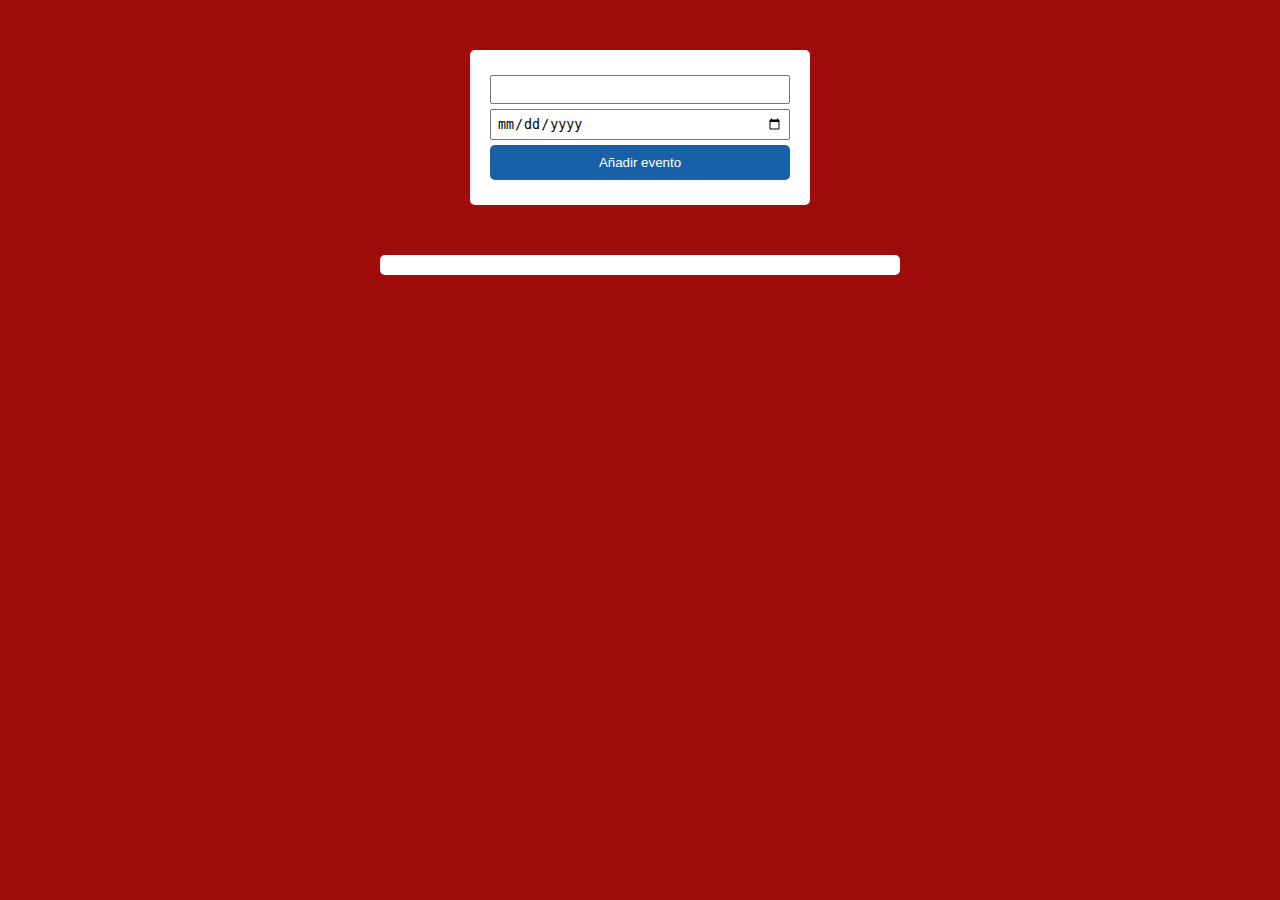
<file: index.html>
<!DOCTYPE html>
<html lang="es">
<head>
    <meta charset="UTF-8">
    <meta name="viewport" content="width=device-width, initial-scale=1.0">
    <!--Estilos CSS-->
    <link rel="stylesheet" href="css/styles.css">
    <!--Titulo de pagina-->
    <title>Eventos</title>
</head>
<body>
    <div id="app">
        <div class="form">
            <form>
                <input type="text" id="eventName">
                <input type="date" id="eventDate">
                <input type="submit" id="bAdd" value="Añadir evento">
            </form>
        </div>
        <div id="eventsContainer"></div>
    </div>
</body>
<!--JavaScript-->
<script src="js/main.js"></script>
</html>
</file>
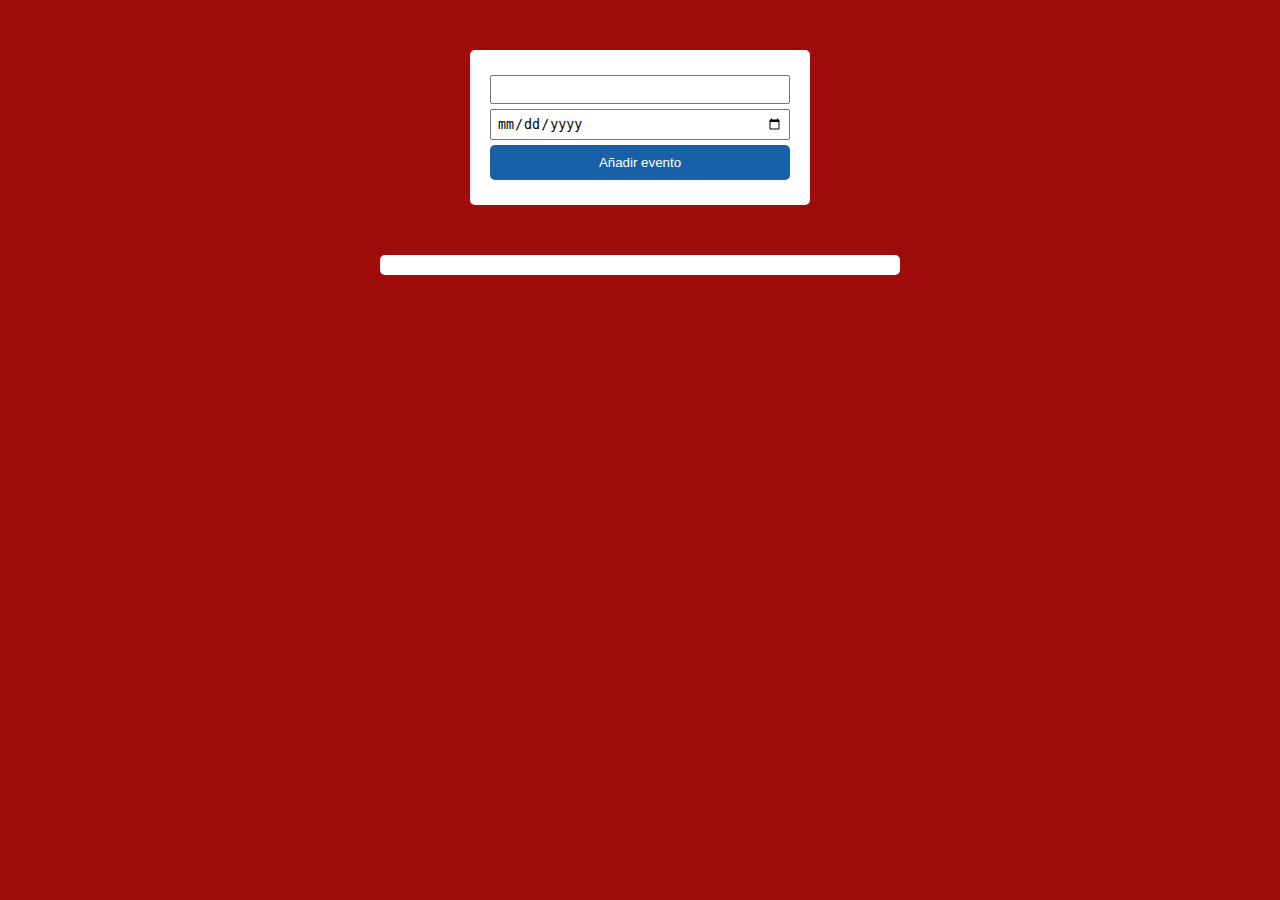
<file: html/index.html>
<!DOCTYPE html>
<html lang="en">
<head>
    <meta charset="UTF-8">
    <meta name="viewport" content="width=device-width, initial-scale=1.0">
    <!--Estilos CSS-->
    <link rel="stylesheet" href="../css/styles.css">
    <!--Titulo de pagina-->
    <title>Eventos</title>
</head>
<body>
    <div id="app">
        <div class="form">
            <form>
                <input type="text" id="eventName">
                <input type="date" id="eventDate">
                <input type="submit" id="bAdd" value="Añadir evento">
            </form>
        </div>
        <div id="eventsContainer"></div>
    </div>
</body>
<!--JavaScript-->
<script src="../js/main.js"></script>
</html>
</file>
<file: css/styles.css>
body{
    font-family: Arial, Helvetica, sans-serif;
    background-color: rgb(160, 11, 11);
}

.form{
    background-color: white;
    padding: 20px;
    width: 300px;
    margin: 50px auto;
    border-radius: 5px;
}

button{
    border: none;
    background-color: red;
    padding: 5px;
    color: white;
    border-radius: 5px;
}

.form input{
    margin: 5px 0;
    padding: 5px;
    display: block;
    width: 100%;
    box-sizing: border-box;
}

input[type="submit"]{
    border: none;
    background-color: #1860a8;
    color: white;
    padding: 10px;
    border-radius: 5px;
}

#eventsContainer{
    background-color: white;
    border-radius: 5px;
    padding: 10px;
    width: 500px;
    margin: 10px auto;
    display: flex;
    flex-direction: column;
    gap: 5px;
}

.event{
    border: solid 1px #ccc;
    padding: 10px;
    display: flex;
    align-items: center;
    justify-content: center;
}

.event .days{
    text-align: center;
    width: 100px;
}

.event .days .days-number{
    font-size: 30px;
    font-weight: bold;
    display: block;
}

.event .event .name{
    padding: 10px;
    width: 200px;
}

.event .event-date{
    padding: 10px;
    width: 100px;
}

.event .actions{
    padding: 10px;
}
</file>
